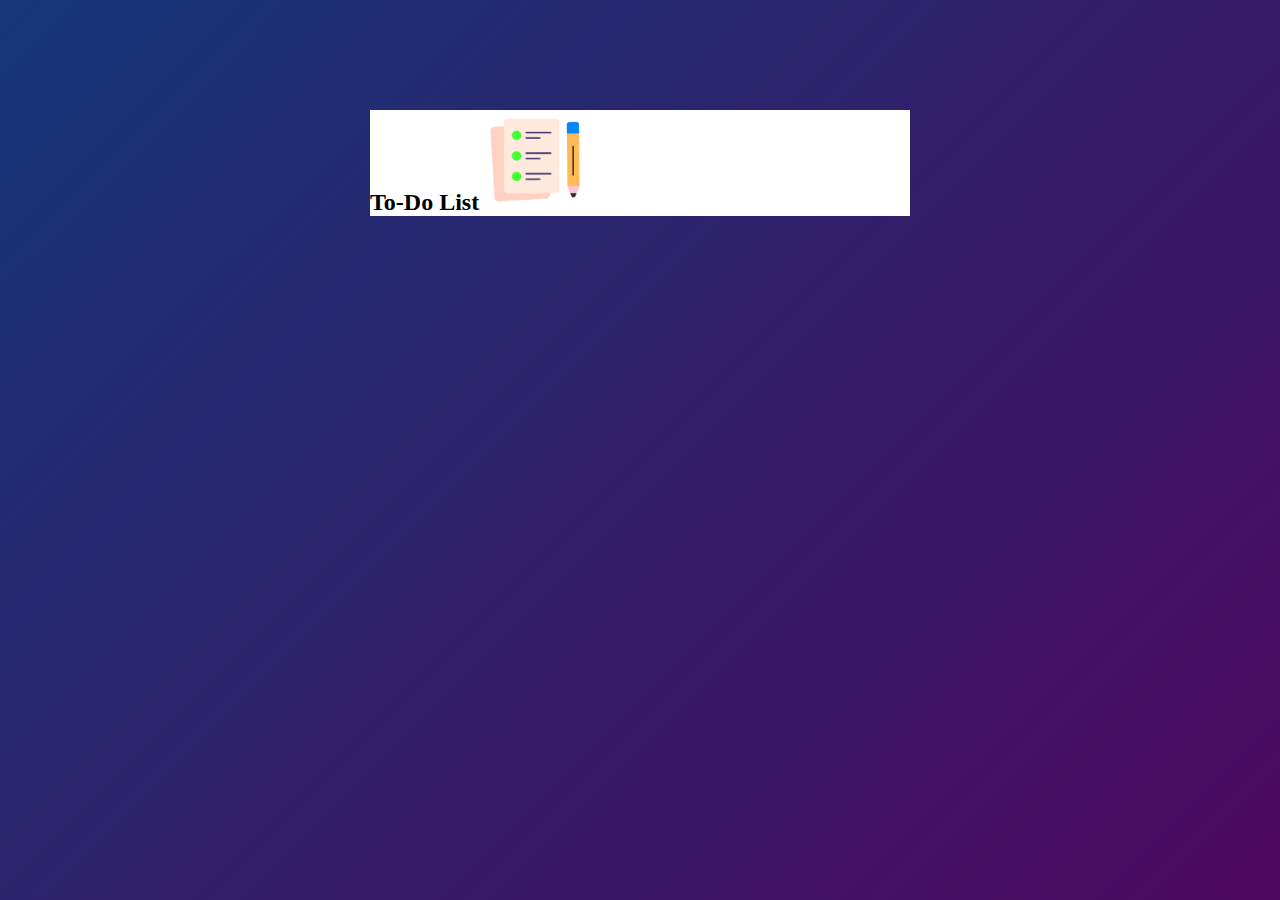
<file: todo-app-main/index.html>
<!DOCTYPE html>
<html lang="en">
  <head>
    <meta charset="UTF-8" />
    <meta name="viewport" content="width=device-width, initial-scale=1.0" />
    <title>To Do App</title>
    <link rel="stylesheet" href="style.css" />
  </head>
  <body>
    <div class="container">
      <div class="todo-app" >
        <h2 > To-Do List <img src="assets/icon.png" alt=""></h2>
      </div>
    </div>
    <script></script>
  </body>
</html>
</file>
<file: todo-app-main/style.css>
*{
    margin: 0;
    padding:  0;
    font-family: 'poppins','sans-serif' ;
    box-sizing: border-box;
}
/* added background for app */
.container{
    width: 100%;
    min-height: 100vh;
    background: linear-gradient(135deg,#153677,#4e085f);
    padding: 10px;
}
.todo-app{
    width: 100%;
    max-width: 540px;
    background: #fff;
    margin: 100px auto 20px;
}
</file>
